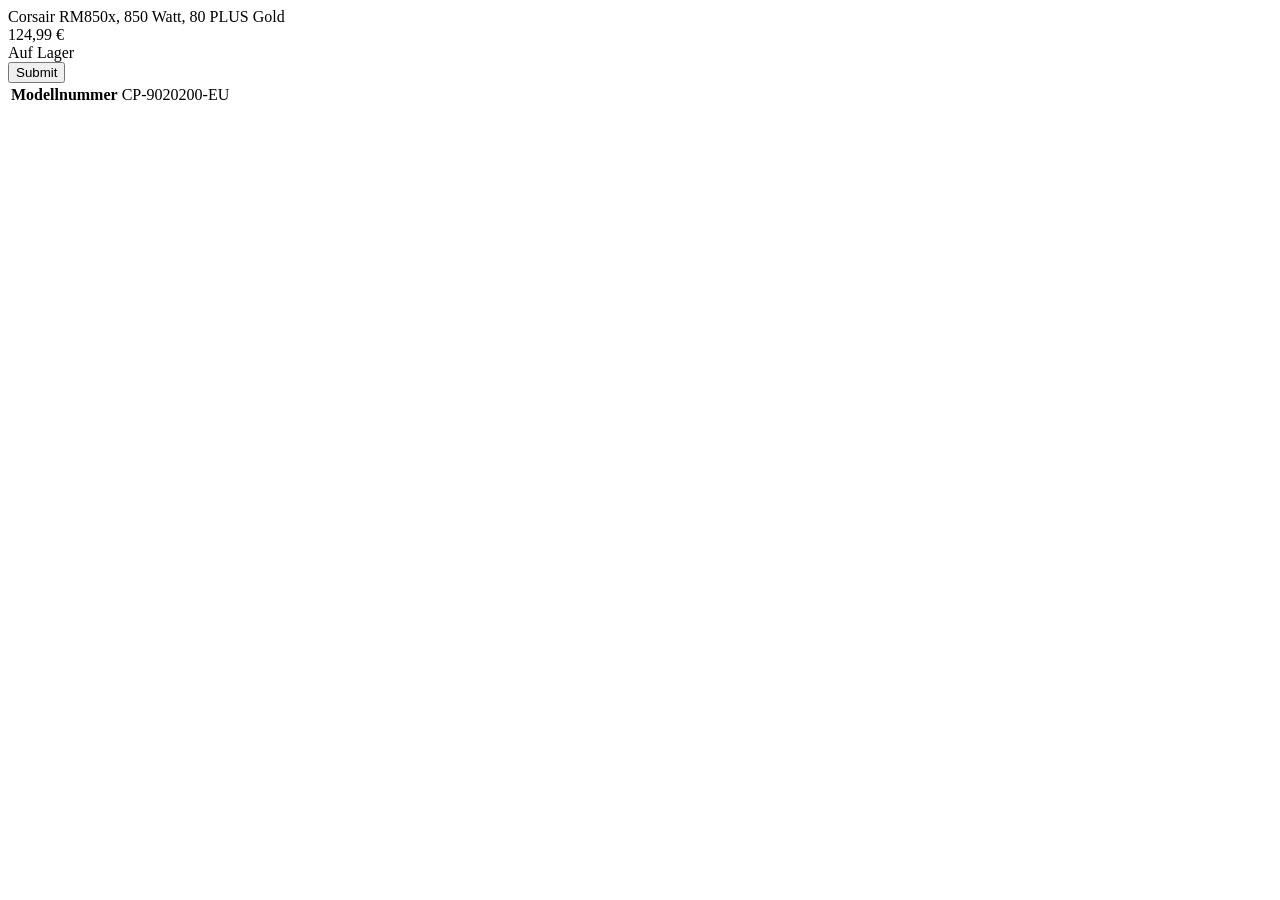
<file: tests/fixtures/amazon_product.html>
<!doctype html><html><body><div id="centerCol"><span id="productTitle"> Corsair RM850x, 850 Watt, 80 PLUS Gold </span>
<div id="corePrice_feature_div"><span class="a-price"><span class="a-offscreen">124,99 €</span></span></div>
<div id="availability"><span>Auf Lager</span></div></div><input id="add-to-cart-button" type="submit">
<table id="productDetails_detailBullets_sections1"><tr><th>Modellnummer</th><td>CP-9020200-EU</td></tr></table>
</body></html>
</file>
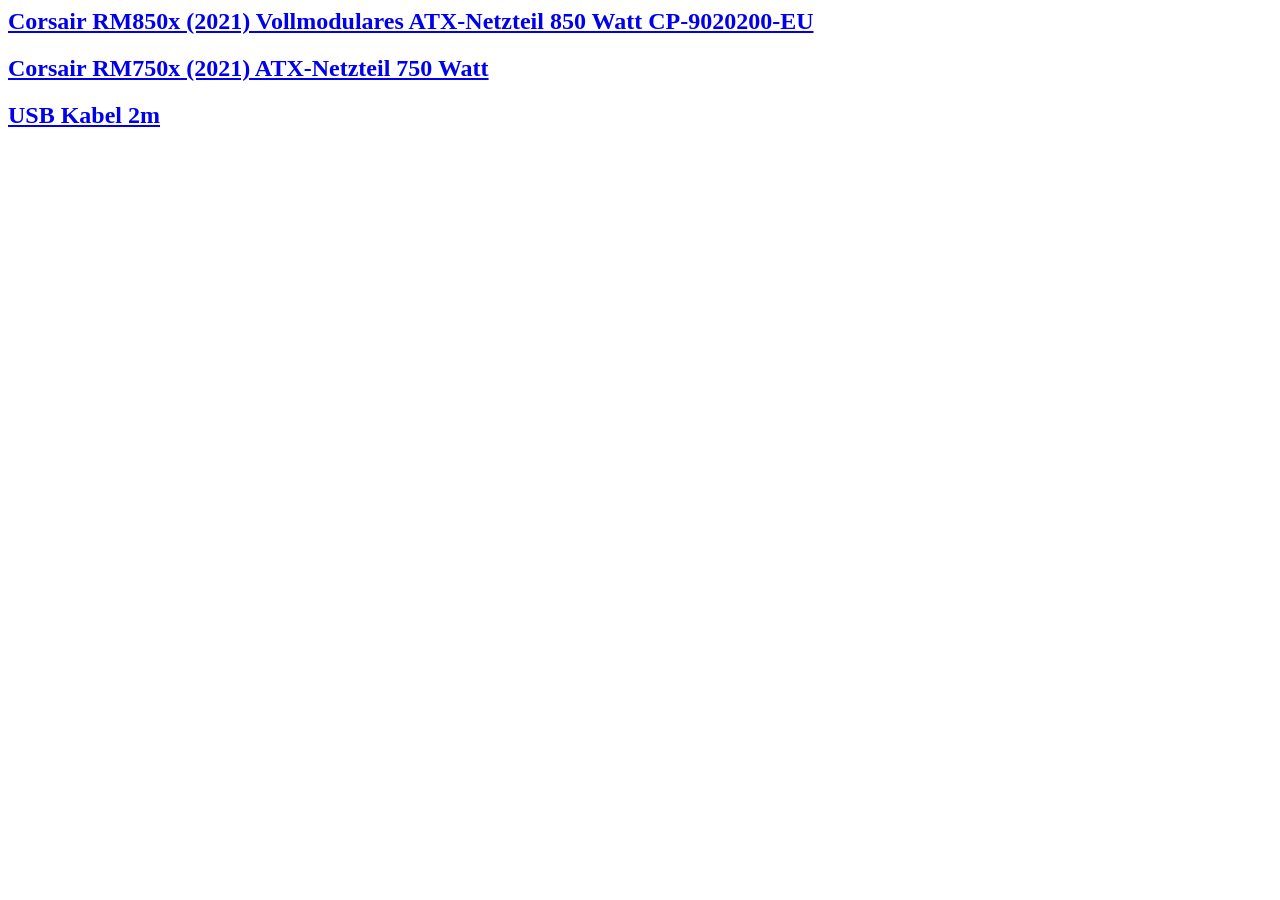
<file: tests/fixtures/amazon_search.html>
<html><body>
<div data-component-type="s-search-result"><h2><a href="/Corsair-RM850x-Netzteil/dp/B08R5MHCQZ/ref=sr_1_1"><span>Corsair RM850x (2021) Vollmodulares ATX-Netzteil 850 Watt CP-9020200-EU</span></a></h2></div>
<div data-component-type="s-search-result"><h2><a href="/Corsair-RM750x/dp/B08R5LSJ6L/ref=sr_1_2"><span>Corsair RM750x (2021) ATX-Netzteil 750 Watt</span></a></h2></div>
<div data-component-type="s-search-result"><h2><a href="/Kabel/dp/B000000001/ref=sr_1_3"><span>USB Kabel 2m</span></a></h2></div>
</body></html>
</file>
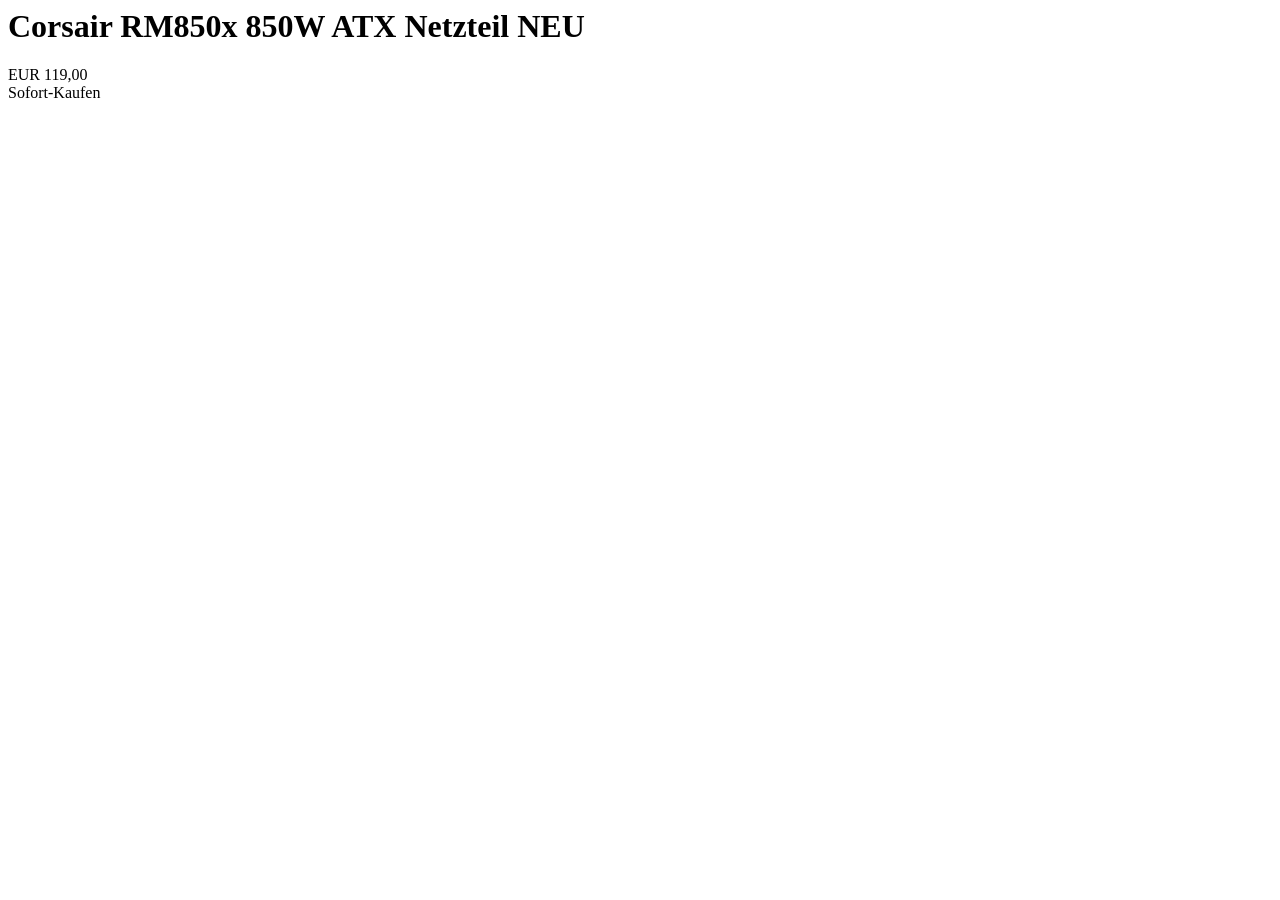
<file: tests/fixtures/ebay_product.html>
<html><body><h1 class="x-item-title__mainTitle"><span>Corsair RM850x 850W ATX Netzteil NEU</span></h1>
<div class="x-price-primary"><span>EUR 119,00</span></div><div class="x-bin-action"><a id="binBtn_btn">Sofort-Kaufen</a></div></body></html>
</file>
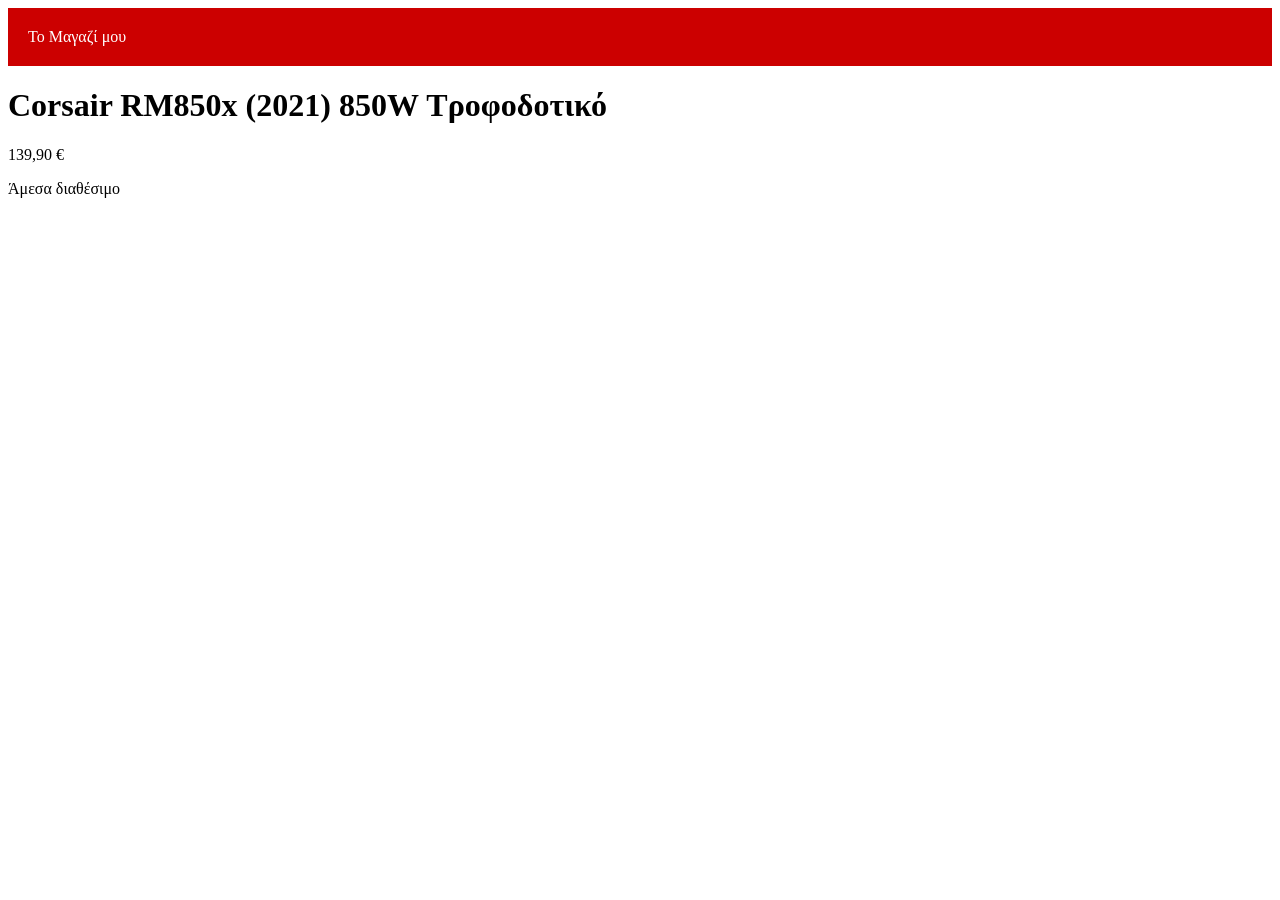
<file: tests/fixtures/shop_jsonld.html>
<!doctype html><html lang="el"><head><title>Corsair RM850x</title>
<script type="application/ld+json">
{"@context":"https://schema.org","@graph":[{"@type":"BreadcrumbList","itemListElement":[]},
{"@type":"Product","name":"Corsair RM850x (2021) 850W Τροφοδοτικό","brand":{"@type":"Brand","name":"Corsair"},
"mpn":"CP-9020200-EU","gtin13":"0840006640425","image":["https://example.gr/img.jpg"],
"offers":{"@type":"Offer","price":"139.90","priceCurrency":"EUR","availability":"https://schema.org/InStock"}}]}
</script></head><body><header style="background:#c00;color:#fff;padding:20px">Το Μαγαζί μου</header>
<h1>Corsair RM850x (2021) 850W Τροφοδοτικό</h1><div class="price">139,90 €</div><p>Άμεσα διαθέσιμο</p></body></html>
</file>
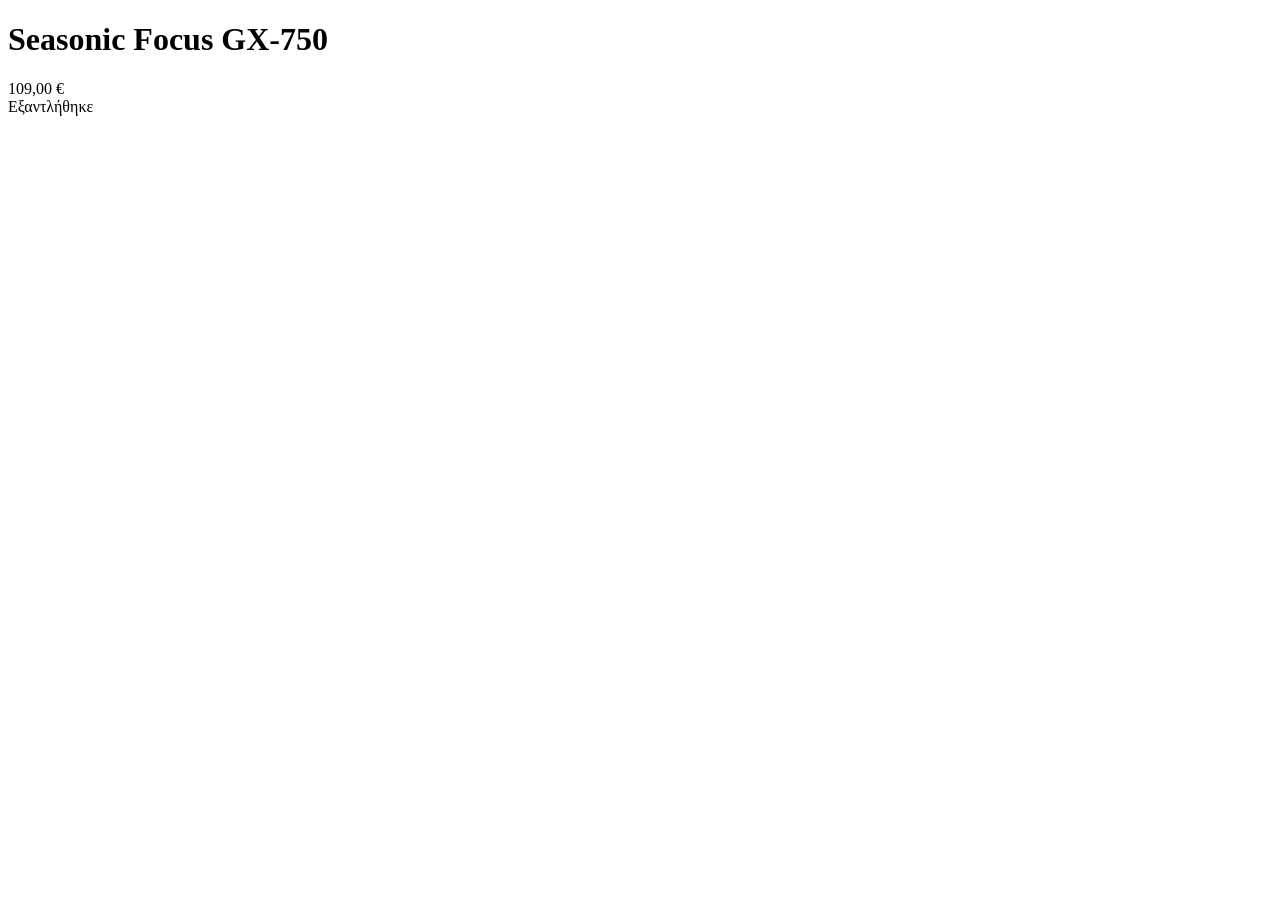
<file: tests/fixtures/shop_oos.html>
<!doctype html><html><head>
<meta property="og:title" content="Seasonic Focus GX-750">
<meta property="product:price:amount" content="109,00"><meta property="product:price:currency" content="EUR">
</head><body><h1>Seasonic Focus GX-750</h1><span class="price">109,00 €</span>
<div class="availability">Εξαντλήθηκε</div></body></html>
</file>
